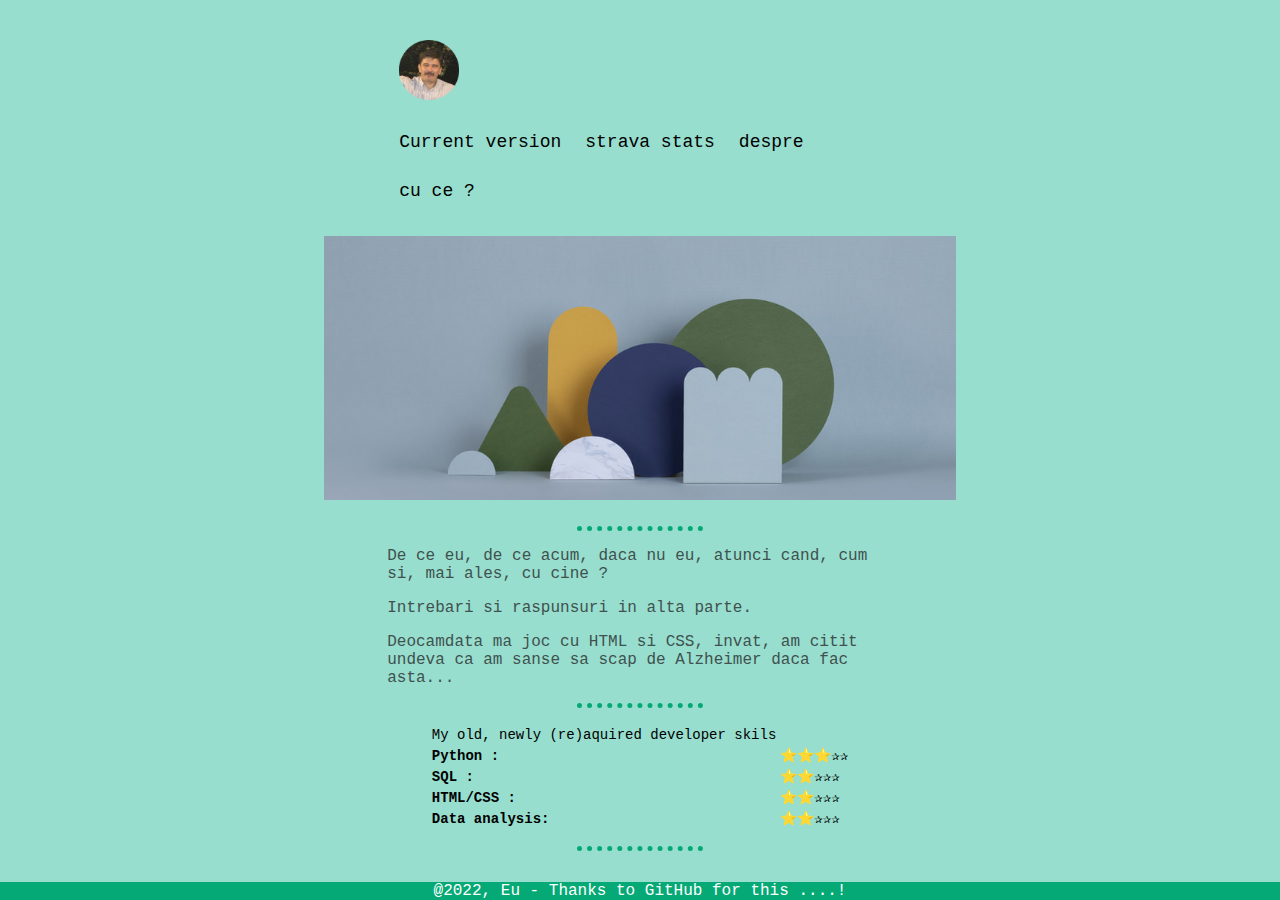
<file: V1/index.html>
<!DOCTYPE html>
<!--[if lt IE 7]>      <html class="no-js lt-ie9 lt-ie8 lt-ie7"> <![endif]-->
<!--[if IE 7]>         <html class="no-js lt-ie9 lt-ie8"> <![endif]-->
<!--[if IE 8]>         <html class="no-js lt-ie9"> <![endif]-->
<!--[if gt IE 8]>      <html class="no-js"> <!--<![endif]-->
<html>
    <head>
        <meta charset="utf-8">
        <meta http-equiv="X-UA-Compatible" content="IE=edge">
        <title>@gabi</title>
        <meta name="description" content="">
        <meta name="viewport" content="width=device-width, initial-scale=1">
        <link rel="stylesheet" href="css/styles.css">
    </head>
    <body>
        <div class="header">
            <a href="#default" class="logo"><img src="je_round.png" alt = "My funny face.", height="60", width="60"></a>
            <div class="header-right">
              <a href="../index.html">Current version</a>
              <a href="strava_stats.html" alt="De ce nu ???">strava stats</a>
              <a href="#about">despre</a>
              <a href="#about">cu ce ?</a>
            </div>
          </div>
        <!--[if lt IE 7]>
            <p class="browsehappy">You are using an <strong>outdated</strong> browser. Please <a href="#">upgrade your browser</a> to improve your experience.</p>
        <![endif]-->
        <!--
        <table cellspacing="20", class="center_table">
            <td><img src="je_round.png" alt = "My funny face.", height="100", width="100"></td>
            <td><h1>Gabriel Atudorei</h1>
            <p>Iasi, Romania</p>
            <p>g************@gmail.com</p></td>
        </table>
        -->
        
        <img src="top_image.png", class="center_img">
        <br><hr>
        <div>
            <p>De ce eu, de ce acum, daca nu eu, atunci cand, cum si, mai ales, cu cine ?</p>
            <p>Intrebari si raspunsuri in alta parte.</p> 
            <p>Deocamdata ma joc cu HTML si CSS,
             invat, am citit undeva ca am sanse sa scap de Alzheimer daca fac asta...</p>
        </div>
        <hr>
        <p>
            <table class="center_table">
                <tr><td>My old, newly (re)aquired developer skils</td></tr>
                <tr><td><strong>Python       :</td><td></strong>⭐⭐⭐✰✰</em></td></tr>
                <tr><td><strong>SQL          :</td><td></strong>⭐⭐✰✰✰</em></td></tr>
                <tr><td><strong>HTML/CSS     :</strong></td><td></strong>⭐⭐✰✰✰</em></td></tr>
                <tr><td><strong>Data analysis:</strong></td><td></strong>⭐⭐✰✰✰</em></td></tr>
            </table>
        </p>
        
        <hr>
        <div class="footer">
            @2022, Eu - Thanks to GitHub for this ....!
        </div>

        <script src="" async defer></script>
        </script>
    </body>
</html>
</file>
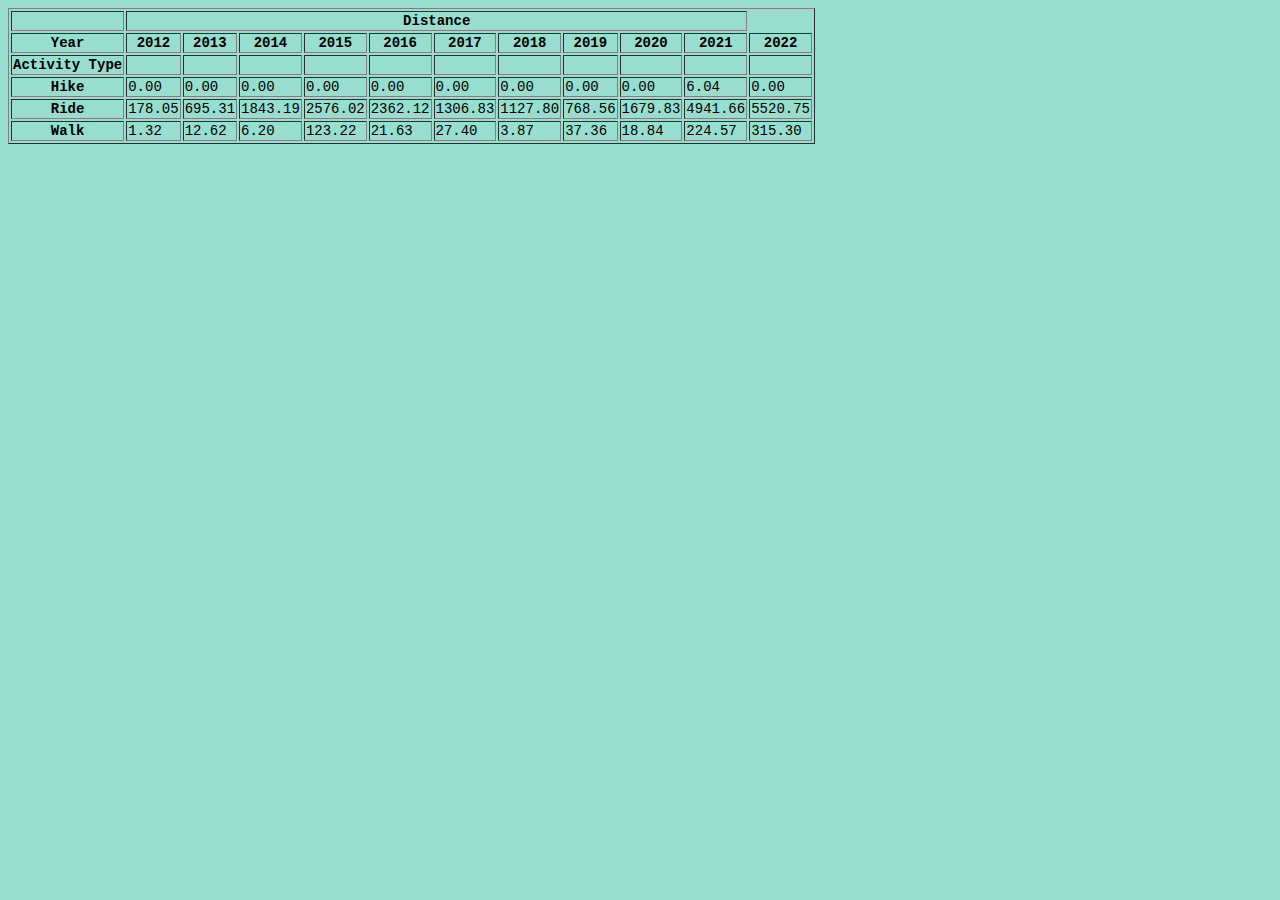
<file: strava_stats.html>
<!DOCTYPE html>
<!--[if lt IE 7]>      <html class="no-js lt-ie9 lt-ie8 lt-ie7"> <![endif]-->
<!--[if IE 7]>         <html class="no-js lt-ie9 lt-ie8"> <![endif]-->
<!--[if IE 8]>         <html class="no-js lt-ie9"> <![endif]-->
<!--[if gt IE 8]>      <html class="no-js"> <!--<![endif]-->
<html>
    <head>
        <meta charset="utf-8">
        <meta http-equiv="X-UA-Compatible" content="IE=edge">
        <title>@gabi</title>
        <meta name="description" content="">
        <meta name="viewport" content="width=device-width, initial-scale=1">
        <link rel="stylesheet" href="css/styles.css">
    </head>
    <body>
        <!--[if lt IE 7]>
            <p class="browsehappy">You are using an <strong>outdated</strong> browser. Please <a href="#">upgrade your browser</a> to improve your experience.</p>
        <![endif]-->

<table border="1" class="dataframe">
  <thead>
    <tr>
      <th></th>
      <th colspan="10" halign="left">Distance</th>
    </tr>
    <tr>
      <th>Year</th>
      <th>2012</th>
      <th>2013</th>
      <th>2014</th>
      <th>2015</th>
      <th>2016</th>
      <th>2017</th>
      <th>2018</th>
      <th>2019</th>
      <th>2020</th>
      <th>2021</th>
      <th>2022</th>
    </tr>
    <tr>
      <th>Activity Type</th>
      <th></th>
      <th></th>
      <th></th>
      <th></th>
      <th></th>
      <th></th>
      <th></th>
      <th></th>
      <th></th>
      <th></th>
      <th></th>
    </tr>
  </thead>
  <tbody>
    <tr>
      <th>Hike</th>
      <td>0.00</td>
      <td>0.00</td>
      <td>0.00</td>
      <td>0.00</td>
      <td>0.00</td>
      <td>0.00</td>
      <td>0.00</td>
      <td>0.00</td>
      <td>0.00</td>
      <td>6.04</td>
      <td>0.00</td>
    </tr>
    <tr>
      <th>Ride</th>
      <td>178.05</td>
      <td>695.31</td>
      <td>1843.19</td>
      <td>2576.02</td>
      <td>2362.12</td>
      <td>1306.83</td>
      <td>1127.80</td>
      <td>768.56</td>
      <td>1679.83</td>
      <td>4941.66</td>
      <td>5520.75</td>
    </tr>
    <tr>
      <th>Walk</th>
      <td>1.32</td>
      <td>12.62</td>
      <td>6.20</td>
      <td>123.22</td>
      <td>21.63</td>
      <td>27.40</td>
      <td>3.87</td>
      <td>37.36</td>
      <td>18.84</td>
      <td>224.57</td>
      <td>315.30</td>
    </tr>
  </tbody>
</table>
</body>
</html>
</file>
<file: V1/css/styles.css>
body {
    background-color: #97DECE;
}

h1 {
    color: #66BFBF;
}

h2 {
  color: #66BFBF;
}

h3 {
  color: #11999E;
}

p {
    color: #40514E;
    text-align: left;
    vertical-align: auto;
}


hr {
    border-style: dotted none none;
    border-width: 5px;
    border-color:rgb(5, 169, 117);
    height: 0px;
    width: 10%;
}


.center_table {
    margin-left: auto;
    margin-right: auto;
}
table {
    border-width: "2";
    font-family: "Lucida Console", "Courier New", monospace;
    font-size: 14px;
}

a {
    text-align: "center";
    display: block;
    font-family: "Lucida Console", "Courier New", monospace;
    font-size: 12px;
}

div {
    outline: none;
    outline-width: 2px;
    border: 2px outset dotted #453C67;
    background-color:#97DECE;
    margin: auto;
    width: 40%;
    align-items: center;
    text-align: center;
    display: block;
    font-family: "Lucida Console", "Courier New", monospace;
    font-size: 16px;
    justify-content: left;
}
.footer {
    position: fixed;
    left: 0;
    bottom: 0;
    width: 100%;
    background-color: rgb(5, 169, 117);
    color: white;
    text-align: center;
  }
.center_img {
    display: block;
    margin-left: auto;
    margin-right: auto;
    width: 50%;
}

/********Header CSS*******/
/* Style the header with a grey background and some padding */
.header {
    overflow: hidden;
    background-color: #97dece;
    padding: 20px 10px;
  }
  
  /* Style the header links */
  .header a {
    float: left;
    color: black;
    text-align: center;
    padding: 12px;
    text-decoration: none;
    font-size: 18px;
    line-height: 25px;
    border-radius: 4px;
  }
  
  /* Style the logo link (notice that we set the same value of line-height and font-size to prevent the header to increase when the font gets bigger */
  .header a.logo {
    font-size: 25px;
    font-weight: bold;
  }
  
  /* Change the background color on mouse-over */
  .header a:hover {
    background-color: dodgerblue;
    color: white;
  }
  
  /* Style the active/current link*/
  .header a.active {
    background-color: dodgerblue;
    color: white;
  }
  
  /* Float the link section to the right */
  .header-right {
    float: right;
    width: auto;
  }
  
  /* Add media queries for responsiveness - when the screen is 500px wide or less, stack the links on top of each other */
  @media screen and (max-width: 500px) {
    .header a {
      float: none;
      display: block;
      text-align: left;
    }
    .header-right {
      float: none;
    }
  }
</file>
<file: css/styles.css>
body {
    background-color: #97DECE;
}

h1 {
    color: #453C67;
}

p {
    color: #453C67;
    text-align: left;
    vertical-align: auto;
}


hr {
    border-style: dotted none none;
    border-width: 5px;
    border-color:rgb(5, 169, 117);
    height: 0px;
    width: 10%;
}
.center_table {
    margin-left: auto;
    margin-right: auto;
}
table {
    border-width: "2";
    font-family: "Lucida Console", "Courier New", monospace;
    font-size: 14px;
}
a {
    text-align: "center";
    display: block;
    font-family: "Lucida Console", "Courier New", monospace;
    font-size: 12px;
}

div {
    outline: none;
    outline-width: 2px;
    border: 2px outset dotted #453C67;
    background-color:#97DECE;
    margin: auto;
    width: 40%;
    align-items: center;
    text-align: center;
    display: block;
    font-family: "Lucida Console", "Courier New", monospace;
    font-size: 16px;
    justify-content: left;
}
.footer {
    position: fixed;
    left: 0;
    bottom: 0;
    width: 100%;
    background-color: rgb(5, 169, 117);
    color: white;
    text-align: center;
  }
.center_img {
    display: block;
    margin-left: auto;
    margin-right: auto;
    width: 50%;
}

/********Header CSS*******/
/* Style the header with a grey background and some padding */
.header {
    overflow: hidden;
    background-color: #97dece;
    padding: 20px 10px;
  }
  
  /* Style the header links */
  .header a {
    float: left;
    color: black;
    text-align: center;
    padding: 12px;
    text-decoration: none;
    font-size: 18px;
    line-height: 25px;
    border-radius: 4px;
  }
  
  /* Style the logo link (notice that we set the same value of line-height and font-size to prevent the header to increase when the font gets bigger */
  .header a.logo {
    font-size: 25px;
    font-weight: bold;
  }
  
  /* Change the background color on mouse-over */
  .header a:hover {
    background-color: dodgerblue;
    color: white;
  }
  
  /* Style the active/current link*/
  .header a.active {
    background-color: dodgerblue;
    color: white;
  }
  
  /* Float the link section to the right */
  .header-right {
    float: right;
    width: auto;
  }
  
  /* Add media queries for responsiveness - when the screen is 500px wide or less, stack the links on top of each other */
  @media screen and (max-width: 500px) {
    .header a {
      float: none;
      display: block;
      text-align: left;
    }
    .header-right {
      float: none;
    }
  }
</file>
